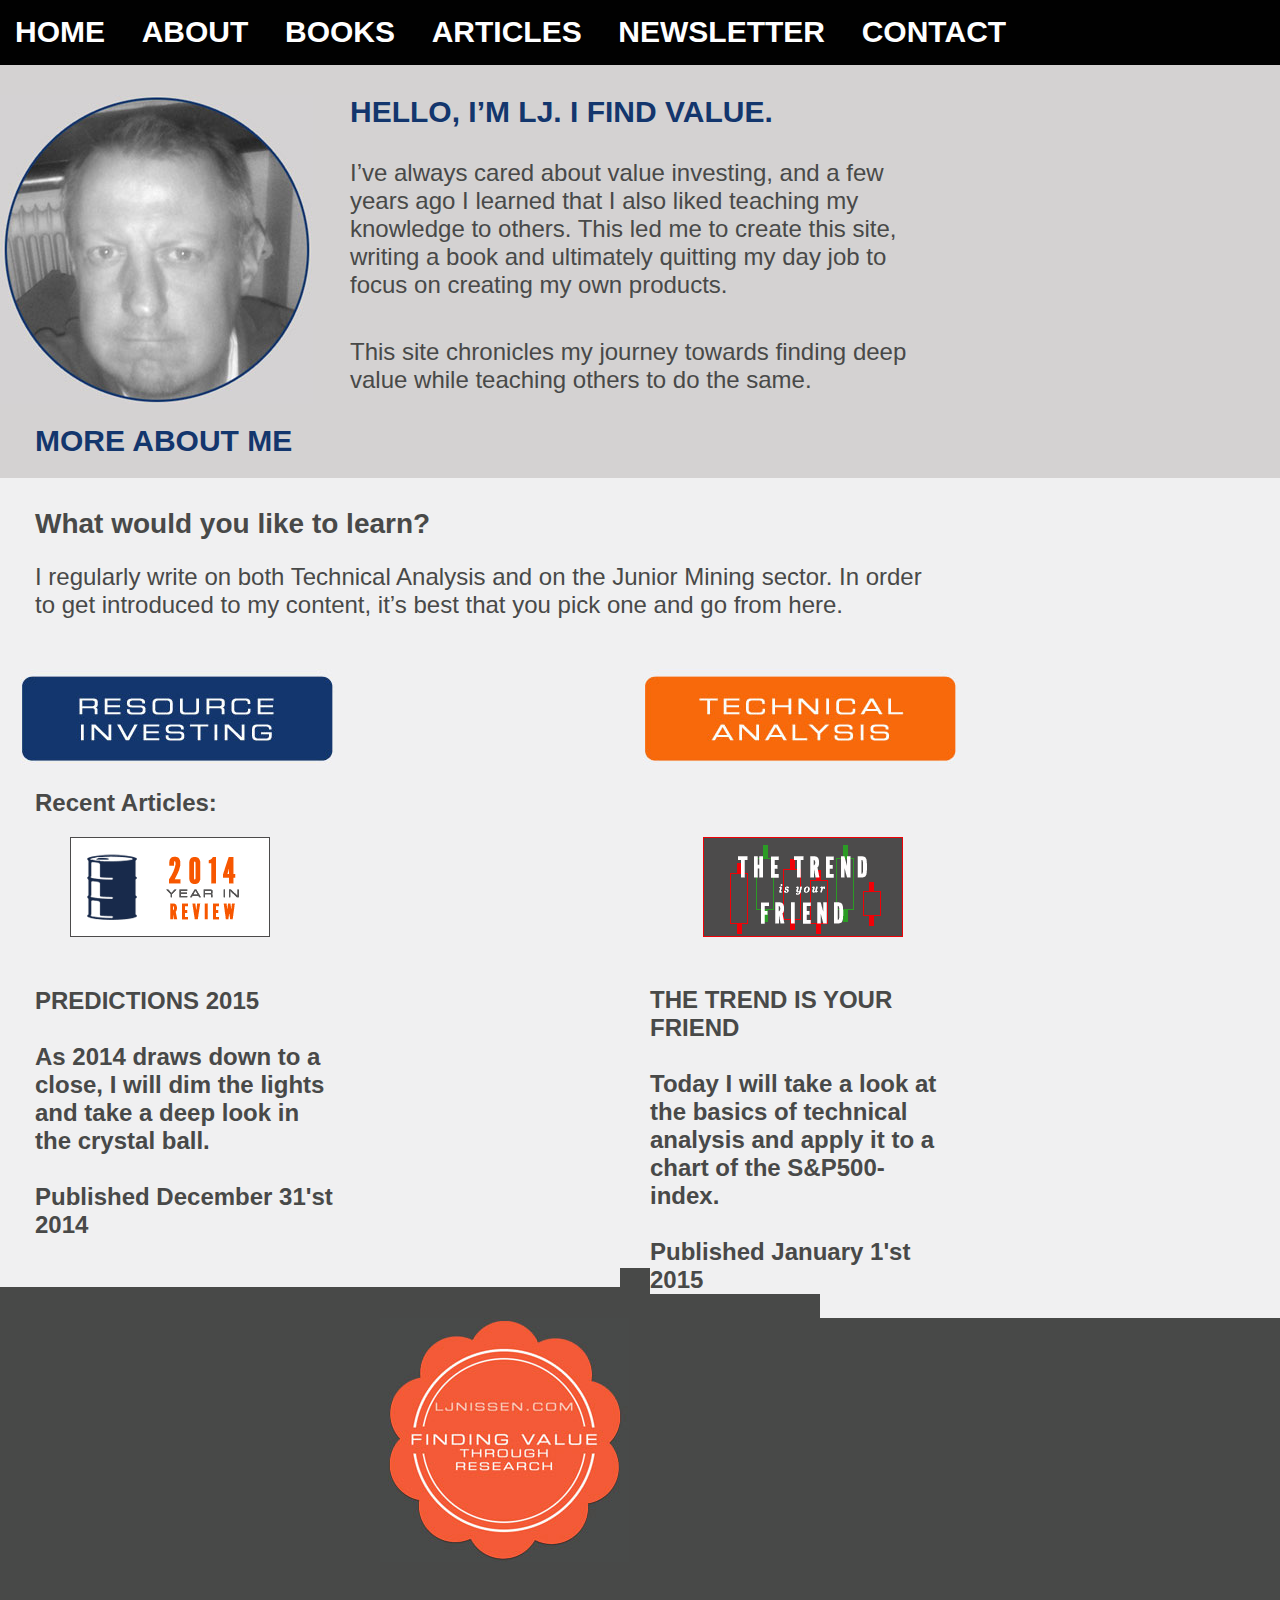
<file: ljnissen dot com/index.html>
<!doctype>
<html>

<head>
	<link rel="stylesheet" type="text/css" href="./css/index.css" />
	<meta name="google-site-verification" content="iZjgj6TsI7udd0mHiJ-_3sspMbsrKbnqzhfwxZyE5Go" />
</head>

<title>LJNISSEN.COM</title>

<link rel="stylesheet" href="./css/index.css" />
<meta charset="utf-8">

<meta name="google-site-verification" content="iZjgj6TsI7udd0mHiJ-_3sspMbsrKbnqzhfwxZyE5Go" />

<style type="text/css">
</style>
<script>
  (function(i,s,o,g,r,a,m){i['GoogleAnalyticsObject']=r;i[r]=i[r]||function(){
  (i[r].q=i[r].q||[]).push(arguments)},i[r].l=1*new Date();a=s.createElement(o),
  m=s.getElementsByTagName(o)[0];a.async=1;a.src=g;m.parentNode.insertBefore(a,m)
  })(window,document,'script','//www.google-analytics.com/analytics.js','ga');

  ga('create', 'UA-43051232-7', 'auto');
  ga('send', 'pageview');

</script>

<body>


<div id="header" border="10">

	<div id="header_button"><a class="over" href="http://ljnissen.com/index.html">HOME</a></div>
	<div id="header_button"><a class="over" href="http://ljnissen.com/about.html">ABOUT</a></div>
	<div id="header_button"><a class="over" href="http://ljnissen.com/books.html">BOOKS</a></div>
	<div id="header_button"><a class="over" href="http://ljnissen.com/articles.html">ARTICLES</a></div>
	<div id="header_button"><a class="over" href="http://ljnissen.com/newsletter.html">NEWSLETTER</a></div>
	<div id="header_button"><a class="over" href="http://ljnissen.com/contact.html">CONTACT</a></div>
</div>

<div class="post-container">
	<div class="post-thumb"><img src="images/nylle.jpg" alt="LJ NISSEN avatar"/></div>
		<div class="post-content">
			<h1 class="post-title">HELLO, I’M LJ. I FIND VALUE.</h1>
			<p class="paragraph">I’ve always cared about value
			investing, and a few years ago I learned
			that I also liked teaching my knowledge
			to others. This led me to create
			this site, writing a book and 
			ultimately quitting my day job to focus 
			on creating my own products.</p>

			<p class="paragraph2">This site chronicles my journey 
			towards finding deep value
			while teaching others to do the same.</p>

			<h1 class="about"><a href="http://ljnissen.com/about.html">MORE ABOUT ME</a></h1>
		</div>
			<div class="content2">

				<h2 class="page">What would you like to learn?</h2>
	 
				<p class="pick">I regularly write on both Technical Analysis and on the Junior Mining sector. In order to get introduced to
				my content, it’s best that you pick one and go from 
				here.</p>

				<h3 class="post-thumb-left"><img src="images/button-left.jpg" alt="Resource Investing"/>
					<a href="http://ljnissen.com/review">
				</h3>
				<h3 class="post-thumb-left"><img src="images/button-right.jpg" alt="Technical Analysis"/>
					<a href="http://ljnissen.com/trends">
				</h3>

				<h2 class="recent">Recent Articles:</h2>
				
				<h3 class="post-thumb-bottom-left">
					<img src="images/2014inreview.png" alt="Predictions 2015"/>
						<a href="http://ljnissen.com/review">	
					</a>
				</h3>

				<h3 class="post-thumb-bottom-right">
					<img src="images/trendfriend.png" alt="The Trend Is Your Friend"/>
						<a href="http://ljnissen.com/trends"></a>
				</h3>
						<div class="column1">
							<h3 class="revisit">PREDICTIONS 2015<br />
							<br />As 2014 draws down to a close, I will dim the lights and take a deep look in the crystal ball.<br /><br />
							Published December 31'st 2014</p>
						</div>
						<div class="column2">
							<h3 class="top">THE TREND IS YOUR FRIEND<br /><br />
							Today I will take a look at the basics of technical analysis and apply it to a chart of the S&P500-index.
							<br /><br />Published January 1'st 2015</h3>
						</div>
			</div>
	</div>
</div>
<div id="footer" border="10">
	<div class="content4">
		<div class="post-thumb-bottom-middle"><img src="images/emblem.jpg" alt="LJ Nissen emblem"/></div>
	</div>
</div>

</body>
</html>
</file>
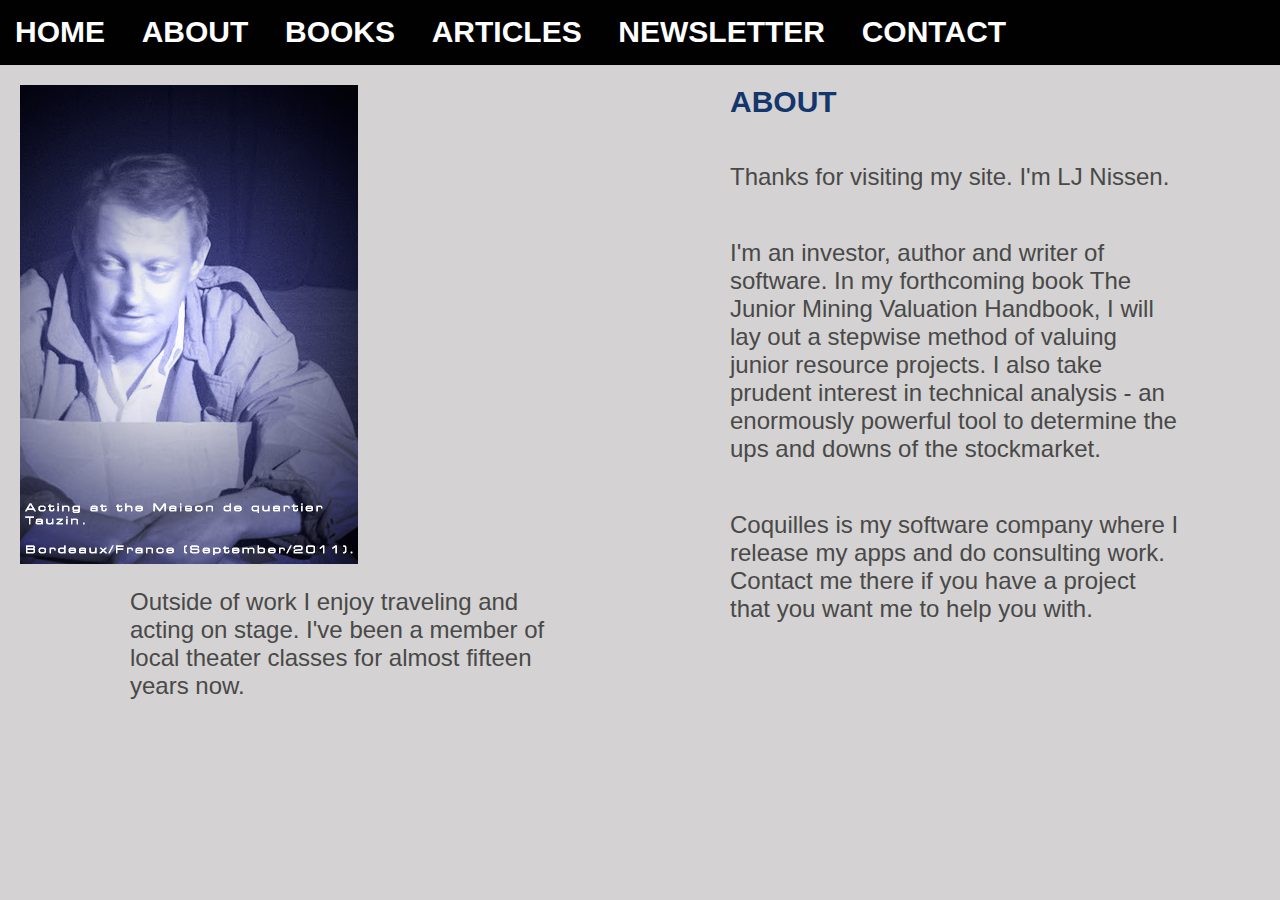
<file: ljnissen dot com/about.html>
<!doctype>
<html>

<head>
	<link rel="stylesheet" type="text/css" href="./css/about.css" />
</head>

<title>ABOUT</title>

<link rel="stylesheet" href="./css/about.css" />
<meta charset="utf-8">

<style type="text/css">
</style>
<body>
	<script>
  (function(i,s,o,g,r,a,m){i['GoogleAnalyticsObject']=r;i[r]=i[r]||function(){
  (i[r].q=i[r].q||[]).push(arguments)},i[r].l=1*new Date();a=s.createElement(o),
  m=s.getElementsByTagName(o)[0];a.async=1;a.src=g;m.parentNode.insertBefore(a,m)
  })(window,document,'script','//www.google-analytics.com/analytics.js','ga');

  ga('create', 'UA-43051232-7', 'auto');
  ga('send', 'pageview');

	</script>
</body>



	<div id="header" border="10">

		<div id="header_button"><a class="over" href="http://ljnissen.com/index.html">HOME</a></div>
		<div id="header_button"><a class="over" href="http://ljnissen.com/about.html">ABOUT</a></div>
		<div id="header_button"><a class="over" href="http://ljnissen.com/books.html">BOOKS</a></div>
		<div id="header_button"><a class="over" href="http://ljnissen.com/articles.html">ARTICLES</a></div>
		<div id="header_button"><a class="over" href="http://ljnissen.com/newsletter.html">NEWSLETTER</a></div>
		<div id="header_button"><a class="over" href="http://ljnissen.com/contact.html">CONTACT</a></div>
	</div>

	<div class="post-thumb">
			<img src="images/actingbordeauxv.png" alt="LJ Nissen acting Tauzin Bordeaux"/>	

	</div>
		<div class="content">
			<h1 class="post-title">ABOUT</h1>
			<p class="paragraph">Thanks for visiting my site. I'm LJ Nissen.
			</p>
			<p class="paragraph2">I'm an investor, author and writer of software. In my forthcoming book The Junior Mining Valuation Handbook, I will lay out a stepwise method of valuing junior resource projects. I also take prudent interest in technical analysis - an enormously powerful tool to determine the ups and downs of the stockmarket.</p>
			<p class="paragraph3">Coquilles is my software company where I release my apps and do consulting work. Contact me there if you 
			have a project that you want me to help you with.</p>
			<p class="paragraph4">Outside of work I enjoy traveling and acting on stage. I've been a member of local theater classes for almost fifteen years now.</p>
		</div>
	
</html>
</file>
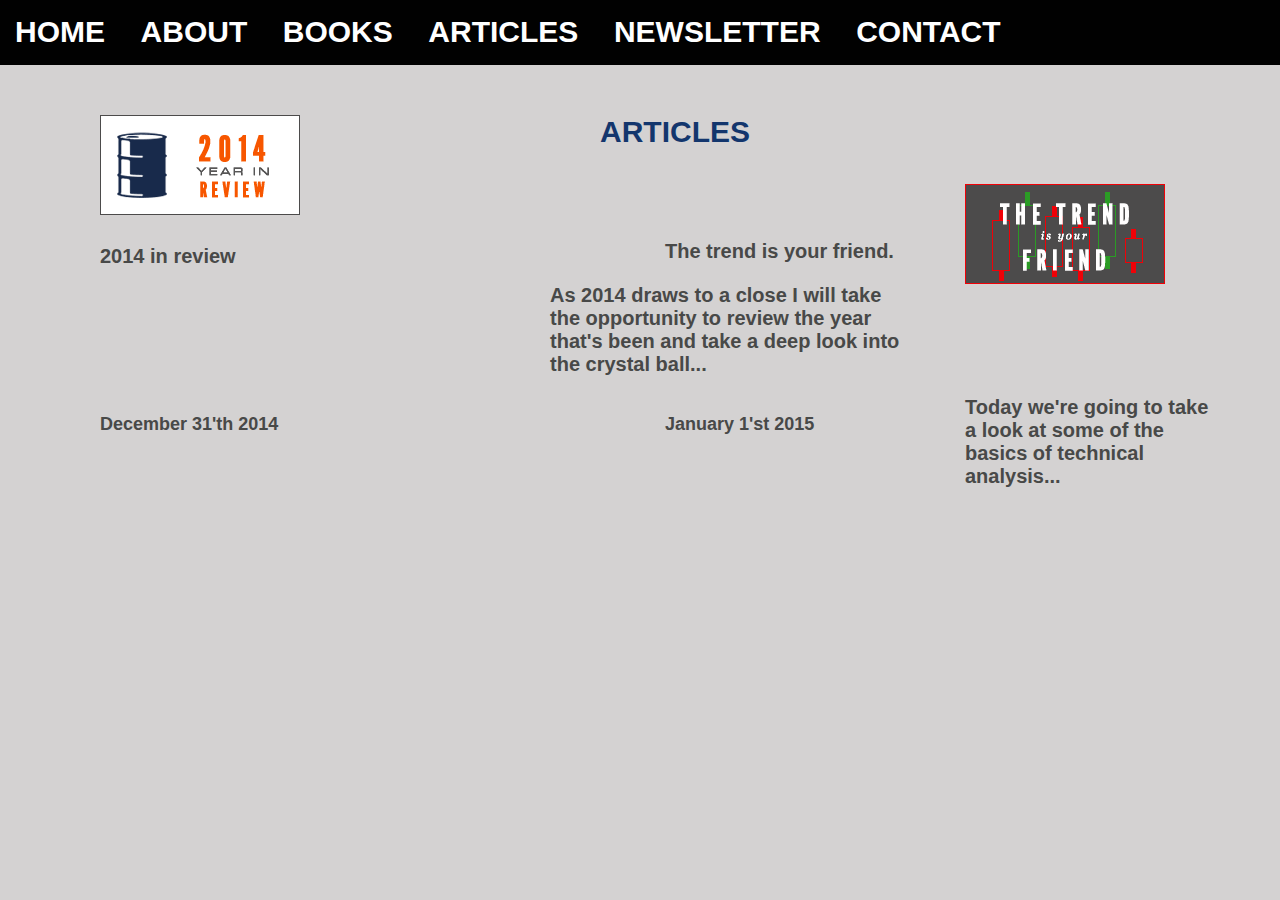
<file: ljnissen dot com/articles.html>
<!doctype>
<html>

<head>
	<link rel="stylesheet" type="text/css" href="./css/articles.css" />
</head>

<title>ARTICLES</title>

<link rel="stylesheet" href="./css/articles.css" />
<meta charset="utf-8">

<style type="text/css">
</style>


	<div id="header" border="10">

		<div id="header_button"><a class="over" href="http://ljnissen.com/index.html">HOME</a></div>
		<div id="header_button"><a class="over" href="http://ljnissen.com/about.html">ABOUT</a></div>
		<div id="header_button"><a class="over" href="http://ljnissen.com/books.html">BOOKS</a></div>
		<div id="header_button"><a class="over" href="http://ljnissen.com/articles.html">ARTICLES</a></div>
		<div id="header_button"><a class="over" href="http://ljnissen.com/newsletter.html">NEWSLETTER</a></div>
		<div id="header_button"><a class="over" href="http://ljnissen.com/contact.html">CONTACT</a></div>
	</div>
	<div id="content_one">
				<div class="content">
					<h1 class="post-title">ARTICLES</h1>
					<div class="post-thumb-left">
						<img src="images/2014inreview.png" alt="2014 in review"/><a class="over" href="http://ljnissen.com/review.html"></a>
					</div>	
					<div class="post-thumb-right">
						<img src="images/trendfriend.png" alt="Predictions 2015"/><a class="over" href="http://ljnissen.com/trends.html"></a>
					</div>
					<p class="paragraph"><a class="walkover" href="http://ljnissen.com/review.html">2014 in review</p>
					<p class="paragraph4"><a class="walkover" href="http://ljnissen.com/trends.html">The trend is your friend.</p>
					<p class="paragraph2"><a class="walkover" href="http://ljnissen.com/contact.html">As 2014 draws to a close I will take the opportunity to review the year that's been and take a deep look into the crystal ball...</p>
					<p class="paragraph5"><a class="walkover" href="http://ljnissen.com/contact.html">Today we're going to take a look at some of the basics of technical analysis...</p>
					<p class="paragraph3">December 31'th 2014</p>
					<p class="paragraph6">January 1'st 2015</p>
					
				</div>
		</div>
		<script type="text/javascript">
        /* * * CONFIGURATION VARIABLES: EDIT BEFORE PASTING INTO YOUR WEBPAGE * * */
        var disqus_shortname = 'ljnissen'; // required: replace example with your forum shortname

        /* * * DON'T EDIT BELOW THIS LINE * * */
        (function() {
            var dsq = document.createElement('script'); dsq.type = 'text/javascript'; dsq.async = true;
            dsq.src = '//' + disqus_shortname + '.disqus.com/embed.js';
            (document.getElementsByTagName('head')[0] || document.getElementsByTagName('body')[0]).appendChild(dsq);
        })();
    </script>
    <noscript>Please enable JavaScript to view the <a href="http://disqus.com/?ref_noscript">comments powered by Disqus.</a></noscript>
    <body>
    	    <script type="text/javascript">
    /* * * CONFIGURATION VARIABLES: EDIT BEFORE PASTING INTO YOUR WEBPAGE * * */
    var disqus_shortname = 'ljnissen'; // required: replace example with your forum shortname

    /* * * DON'T EDIT BELOW THIS LINE * * */
    (function () {
        var s = document.createElement('script'); s.async = true;
        s.type = 'text/javascript';
        s.src = '//' + disqus_shortname + '.disqus.com/count.js';
        (document.getElementsByTagName('HEAD')[0] || document.getElementsByTagName('BODY')[0]).appendChild(s);
    }());
    </script>
    <script>
  (function(i,s,o,g,r,a,m){i['GoogleAnalyticsObject']=r;i[r]=i[r]||function(){
  (i[r].q=i[r].q||[]).push(arguments)},i[r].l=1*new Date();a=s.createElement(o),
  m=s.getElementsByTagName(o)[0];a.async=1;a.src=g;m.parentNode.insertBefore(a,m)
  })(window,document,'script','//www.google-analytics.com/analytics.js','ga');

  ga('create', 'UA-43051232-7', 'auto');
  ga('send', 'pageview');

	</script>
   	</body>
	
</html>
</file>
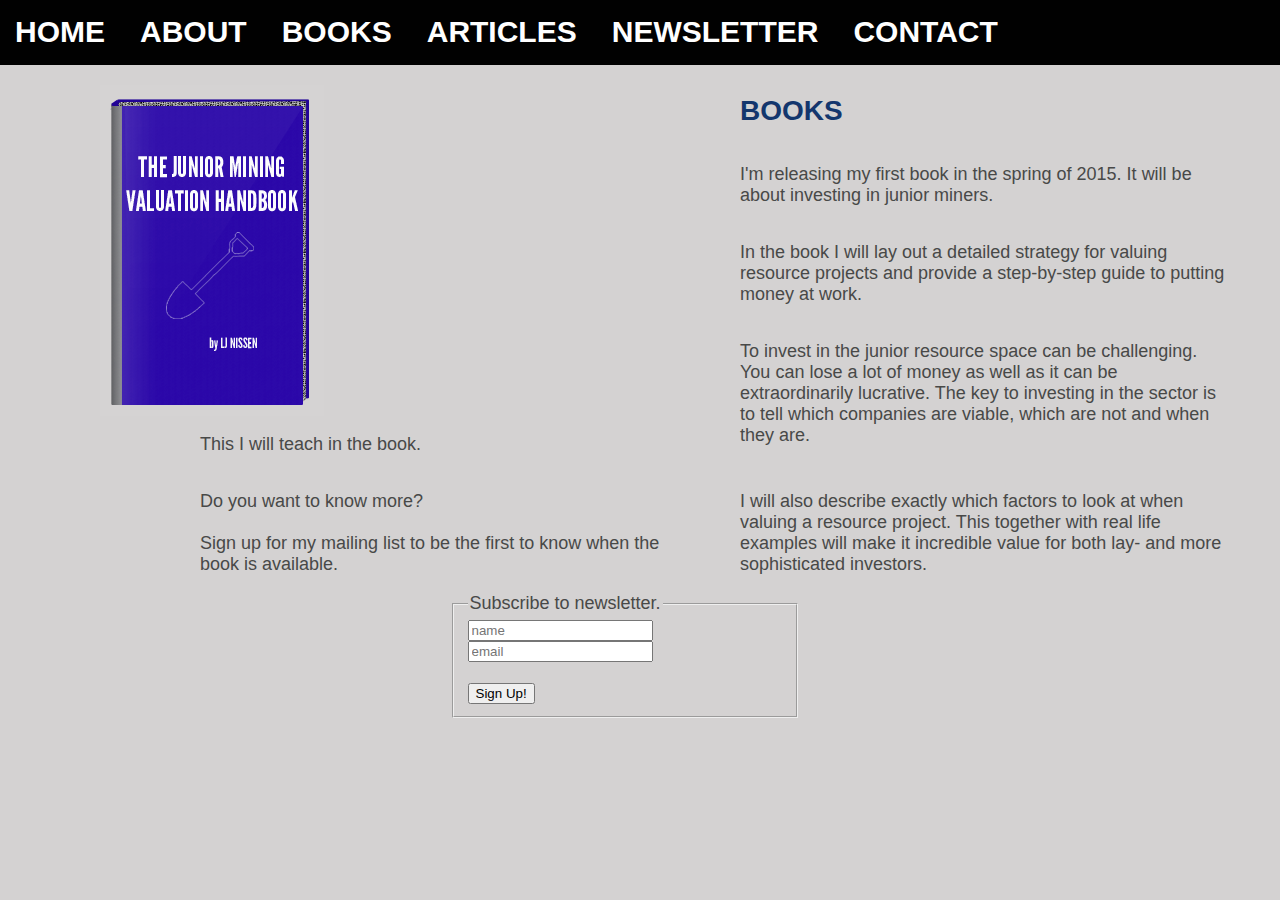
<file: ljnissen dot com/books.html>
<!doctype>
<html>

<head>
	<link rel="stylesheet" type="text/css" href="./css/books.css" />
</head>

<title>BOOKS</title>


<link rel="stylesheet" href="./css/books.css" />
<meta charset="utf-8">

<style type="text/css">
</style>
<body>
	<script>
  (function(i,s,o,g,r,a,m){i['GoogleAnalyticsObject']=r;i[r]=i[r]||function(){
  (i[r].q=i[r].q||[]).push(arguments)},i[r].l=1*new Date();a=s.createElement(o),
  m=s.getElementsByTagName(o)[0];a.async=1;a.src=g;m.parentNode.insertBefore(a,m)
  })(window,document,'script','//www.google-analytics.com/analytics.js','ga');

  ga('create', 'UA-43051232-7', 'auto');
  ga('send', 'pageview');

	</script>
</body>


	<div id="header" border="10">

		<div id="header_button"><a class="over" href="http://ljnissen.com/index">HOME</a></div>
		<div id="header_button"><a class="over" href="http://ljnissen.com/about.html">ABOUT</a></div>
		<div id="header_button"><a class="over" href="http://ljnissen.com/books.html">BOOKS</a></div>
		<div id="header_button"><a class="over" href="http://ljnissen.com/articles.html">ARTICLES</a></div>
		<div id="header_button"><a class="over" href="http://ljnissen.com/newsletter.html">NEWSLETTER</a></div>
		<div id="header_button"><a class="over" href="http://ljnissen.com/contact.html">CONTACT</a></div>
	</div>

	<div class="post-thumb">
			<img src="images/bookjuniormining.png" alt="The Junior Mining Valuation Handbook"/>	

	</div>
		<div class="content">
			<h1 class="post-title">BOOKS</h1>
			<p class="paragraph">I'm releasing my first book in the spring of 2015. It will be about investing in junior miners.</p>
			<p class="paragraph2">In the book I will lay out a detailed strategy for valuing resource projects and provide a step-by-step guide to putting money at work.</p>
			<p class="paragraph3">To invest in the junior resource space can be challenging. You can lose a lot of money as well as it can be extraordinarily lucrative. The key to investing in the sector is to tell which companies are viable, which are not and when they are.</p>
			<p class="paragraph3b">This I will teach in the book.</p>
			<p class="paragraph4">I will also describe exactly which factors to look at when valuing a resource project. This together with real life examples will make it incredible value for both lay- and more sophisticated investors.</p>
			<p class="paragraph5">Do you want to know more?<br/><br />Sign up for my mailing list to be the first to know when the book is available.</p>
			<br>
				<form class="pure-form" method="post" action="acknowledgeii.php">
				    <fieldset>
				        <legend>Subscribe to newsletter.</legend>

				        <input type="text" name="name" placeholder="name"></input>
				        <input type="email" name="email" placeholder="email"></input>
				        <br />
				        <br />
				        <button type="submit" name="send" class="pure-button-primary">Sign Up!</button>
				    </fieldset>
				</form>
	<?php

	// To send HTML mail, the Content-type header must be set
$headers  = 'MIME-Version: 1.0' . "\r\n";
$headers .= 'Content-type: text/html; charset=iso-8859-1' . "\r\n";

$to = 'lj.nissen@gmail.com';
$subject = 'From website';

$name = $_POST['name']
$email = $_POST['email']


$message = <<<EMAIL

$name
$email
$message


EMAIL;



$header = 'email';

if($_POST){
mail($to, $subject, $message, $header)
$feedback = "Thanks for subscribing!";




?>
		


	
</html>
</file>
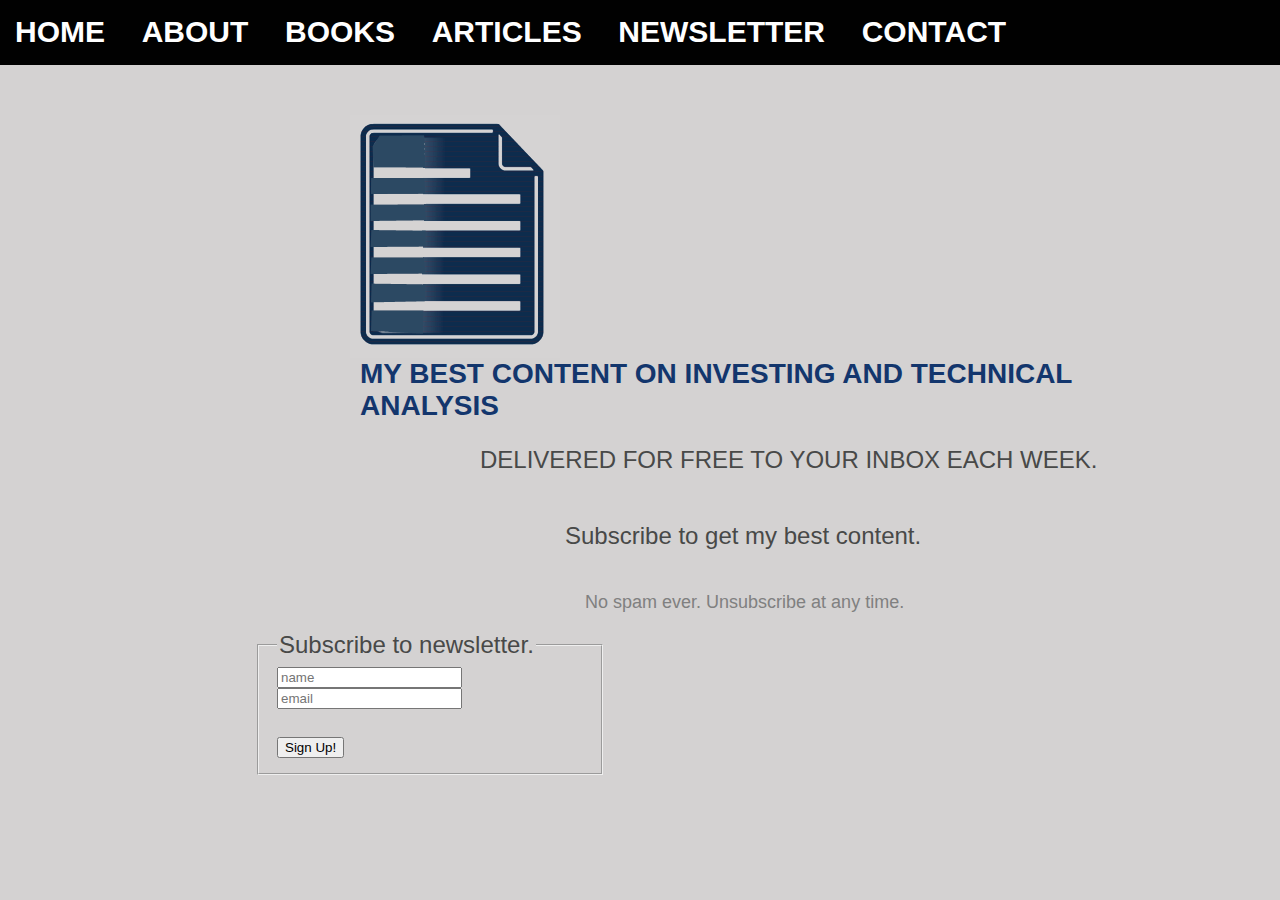
<file: ljnissen dot com/newsletter.html>
<!doctype>
<html>

<head>
	<link rel="stylesheet" type="text/css" href="./css/newsletter.css" />
</head>

<title>NEWSLETTER</title>


<link rel="stylesheet" href="./css/newsletter.css" />
<meta charset="utf-8">

<style type="text/css">
</style>

<body>
	<script>
  (function(i,s,o,g,r,a,m){i['GoogleAnalyticsObject']=r;i[r]=i[r]||function(){
  (i[r].q=i[r].q||[]).push(arguments)},i[r].l=1*new Date();a=s.createElement(o),
  m=s.getElementsByTagName(o)[0];a.async=1;a.src=g;m.parentNode.insertBefore(a,m)
  })(window,document,'script','//www.google-analytics.com/analytics.js','ga');

  ga('create', 'UA-43051232-7', 'auto');
  ga('send', 'pageview');

	</script>

</body>


	<div id="header" border="10">

		<div id="header_button"><a class="over" href="http://ljnissen.com/index.html">HOME</a></div>
		<div id="header_button"><a class="over" href="http://ljnissen.com/about.html">ABOUT</a></div>
		<div id="header_button"><a class="over" href="http://ljnissen.com/books.html">BOOKS</a></div>
		<div id="header_button"><a class="over" href="http://ljnissen.com/articles.html">ARTICLES</a></div>
		<div id="header_button"><a class="over" href="http://ljnissen.com/newsletter.html">NEWSLETTER</a></div>
		<div id="header_button"><a class="over" href="http://ljnissen.com/contact.html">CONTACT</a></div>
	</div>
	<div class="post-thumb">
		<img src="images/documenticon.png" alt="LJ Nissen Newsletter"/>
	</div>

		<div class="content">
			<h1 class="post-title">MY BEST CONTENT ON INVESTING AND TECHNICAL ANALYSIS</h1>
			<p class="paragraph">DELIVERED FOR FREE TO YOUR INBOX EACH WEEK.</p>
			<p class="paragraph2">Subscribe to get my best content.</p>
			<p class="paragraph3">No spam ever. Unsubscribe at any time.</p>
				<form class="pure-form" method="post" action="acknowledgeii.php">
				    <fieldset>
				        <legend>Subscribe to newsletter.</legend>

				        <input type="text" name="name" placeholder="name"></input>
				        <input type="email" name="email" placeholder="email"></input>
				        <br />
				        <br />
				        <button type="submit" name="send" class="pure-button-primary">Sign Up!</button>
				    </fieldset>
				</form>
		</div>
</html>
</file>
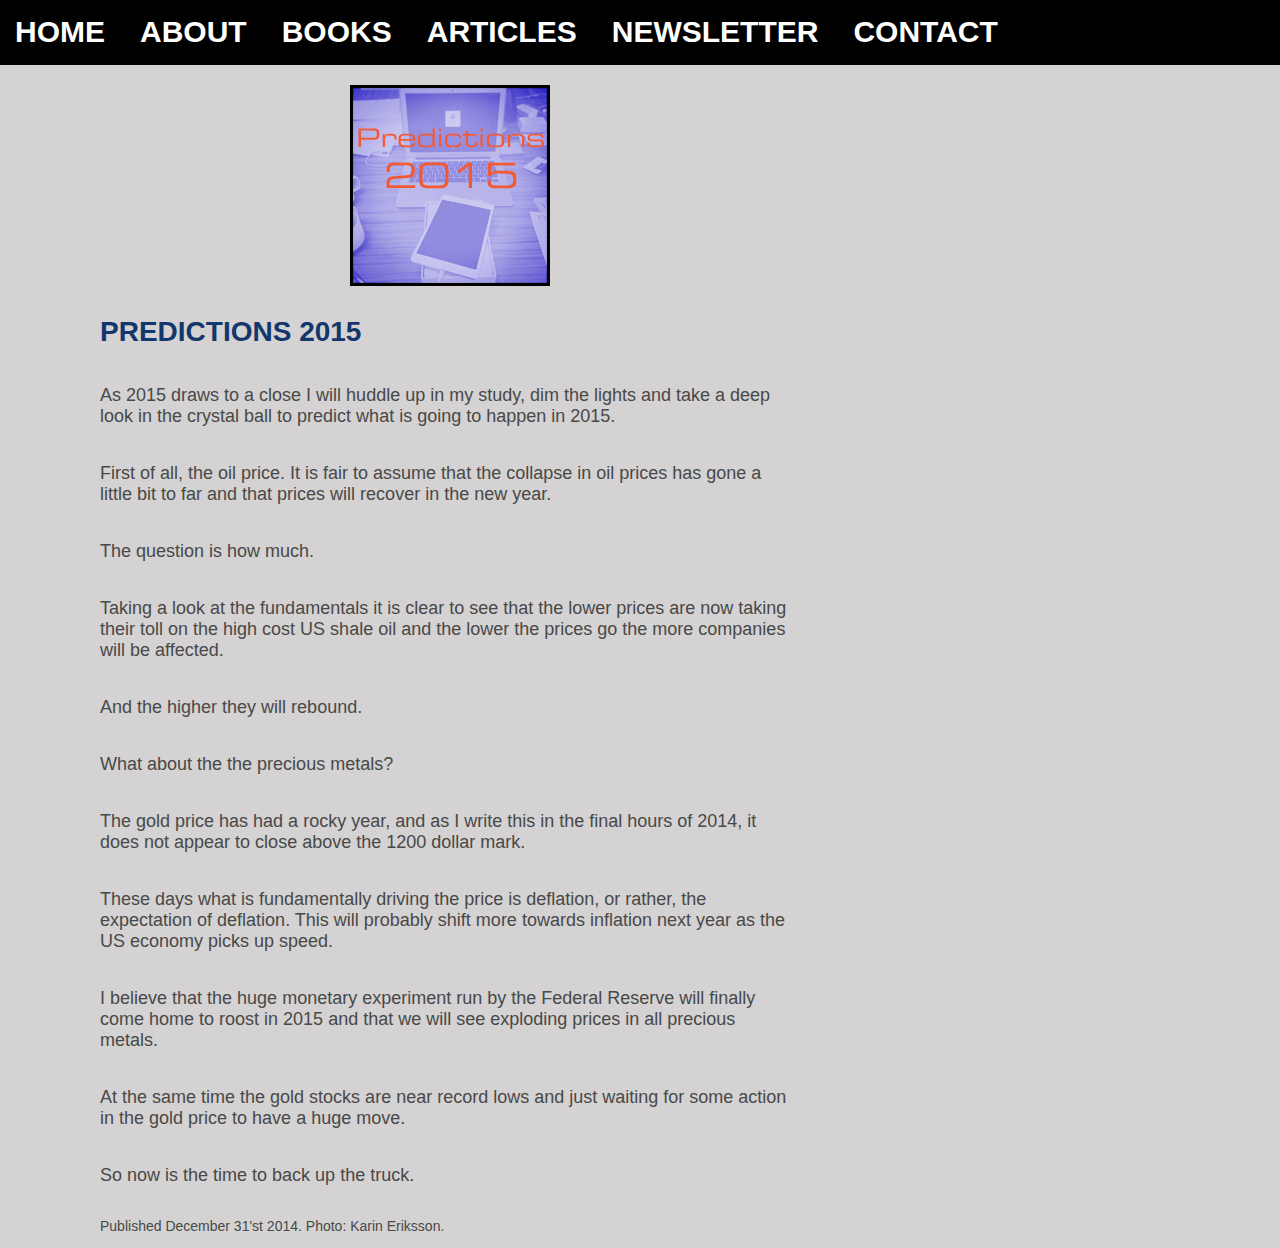
<file: ljnissen dot com/review.html>
<!doctype>
<html>

<head>
	<link rel="stylesheet" type="text/css" href="./css/review.css" />
</head>

<title>PREDICTIONS</title>


<link rel="stylesheet" href="./css/review.css" />
<meta charset="utf-8">

<style type="text/css">
</style>

<body>
	<script>
  (function(i,s,o,g,r,a,m){i['GoogleAnalyticsObject']=r;i[r]=i[r]||function(){
  (i[r].q=i[r].q||[]).push(arguments)},i[r].l=1*new Date();a=s.createElement(o),
  m=s.getElementsByTagName(o)[0];a.async=1;a.src=g;m.parentNode.insertBefore(a,m)
  })(window,document,'script','//www.google-analytics.com/analytics.js','ga');

  ga('create', 'UA-43051232-7', 'auto');
  ga('send', 'pageview');

	</script>
</body>


	<div id="header" border="10">

		<div id="header_button"><a class="over" href="http://ljnissen.com/index.html">HOME</a></div>
		<div id="header_button"><a class="over" href="http://ljnissen.com/about.html">ABOUT</a></div>
		<div id="header_button"><a class="over" href="http://ljnissen.com/books.html">BOOKS</a></div>
		<div id="header_button"><a class="over" href="http://ljnissen.com/articles.html">ARTICLES</a></div>
		<div id="header_button"><a class="over" href="http://ljnissen.com/newsletter.html">NEWSLETTER</a></div>
		<div id="header_button"><a class="over" href="http://ljnissen.com/contact.html">CONTACT</a></div>
	</div>
	<div class="predictions">
		<img src="images/2015predictionsiii.png" alt="Predictions 2015"/>
	</div>

		<div class="content">
			<h1 class="post-title">Predictions 2015</h1>
			<p class="paragraph">As 2015 draws to a close I will huddle up in my study, dim the lights and take a deep look in the crystal ball to predict what is going to happen in 2015.</p>
			<p class="paragraph2">First of all, the oil price. It is fair to assume that the collapse in oil prices has gone a little bit to far and that prices will recover in the new year.</p>
			<p class="paragraph3">The question is how much.</p>
			<p class="paragraph3b">Taking a look at the fundamentals it is clear to see that the lower prices are now taking their toll on the high cost US shale oil and the lower the prices go the more companies will be affected. </p>
			<p class="paragraph4">And the higher they will rebound.</p>
			<p class="paragraph5">What about the the precious metals?</p>
			<p class="paragraph6">The gold price has had a rocky year, and as I write this in the final hours of 2014, it does not appear to close above the 1200 dollar mark.</p>
			<p class="paragraph7">These days what is fundamentally driving the price is deflation, or rather, the expectation of deflation. This will probably shift more towards inflation next year as the US economy picks up speed.</p>
			<p class="paragraph8">I believe that the huge monetary experiment run by the Federal Reserve will finally come home to roost in 2015 and that we will see exploding prices in all precious metals.</p>
			<p class="paragraph9">At the same time the gold stocks are near record lows and just waiting for some action in the gold price to have a huge move.</p>
			<p class="paragraph10">So now is the time to back up the truck.</p>
			<br>
			<p class="paragraph11">Published December 31'st 2014. Photo: Karin Eriksson.</p>
			<br>
		<script type="text/javascript">
        /* * * CONFIGURATION VARIABLES: EDIT BEFORE PASTING INTO YOUR WEBPAGE * * */
        var disqus_shortname = 'ljnissen'; // required: replace example with your forum shortname

        /* * * DON'T EDIT BELOW THIS LINE * * */
        (function() {
            var dsq = document.createElement('script'); dsq.type = 'text/javascript'; dsq.async = true;
            dsq.src = '//' + disqus_shortname + '.disqus.com/embed.js';
            (document.getElementsByTagName('head')[0] || document.getElementsByTagName('body')[0]).appendChild(dsq);
        })();
    </script>
    <noscript>Please enable JavaScript to view the <a href="http://disqus.com/?ref_noscript">comments powered by Disqus.</a></noscript>
    <body>
    	    <script type="text/javascript">
    /* * * CONFIGURATION VARIABLES: EDIT BEFORE PASTING INTO YOUR WEBPAGE * * */
    var disqus_shortname = 'ljnissen'; // required: replace example with your forum shortname

    /* * * DON'T EDIT BELOW THIS LINE * * */
    (function () {
        var s = document.createElement('script'); s.async = true;
        s.type = 'text/javascript';
        s.src = '//' + disqus_shortname + '.disqus.com/count.js';
        (document.getElementsByTagName('HEAD')[0] || document.getElementsByTagName('BODY')[0]).appendChild(s);
    }());
    </script>
   	</body>
		


	
</html>
</file>
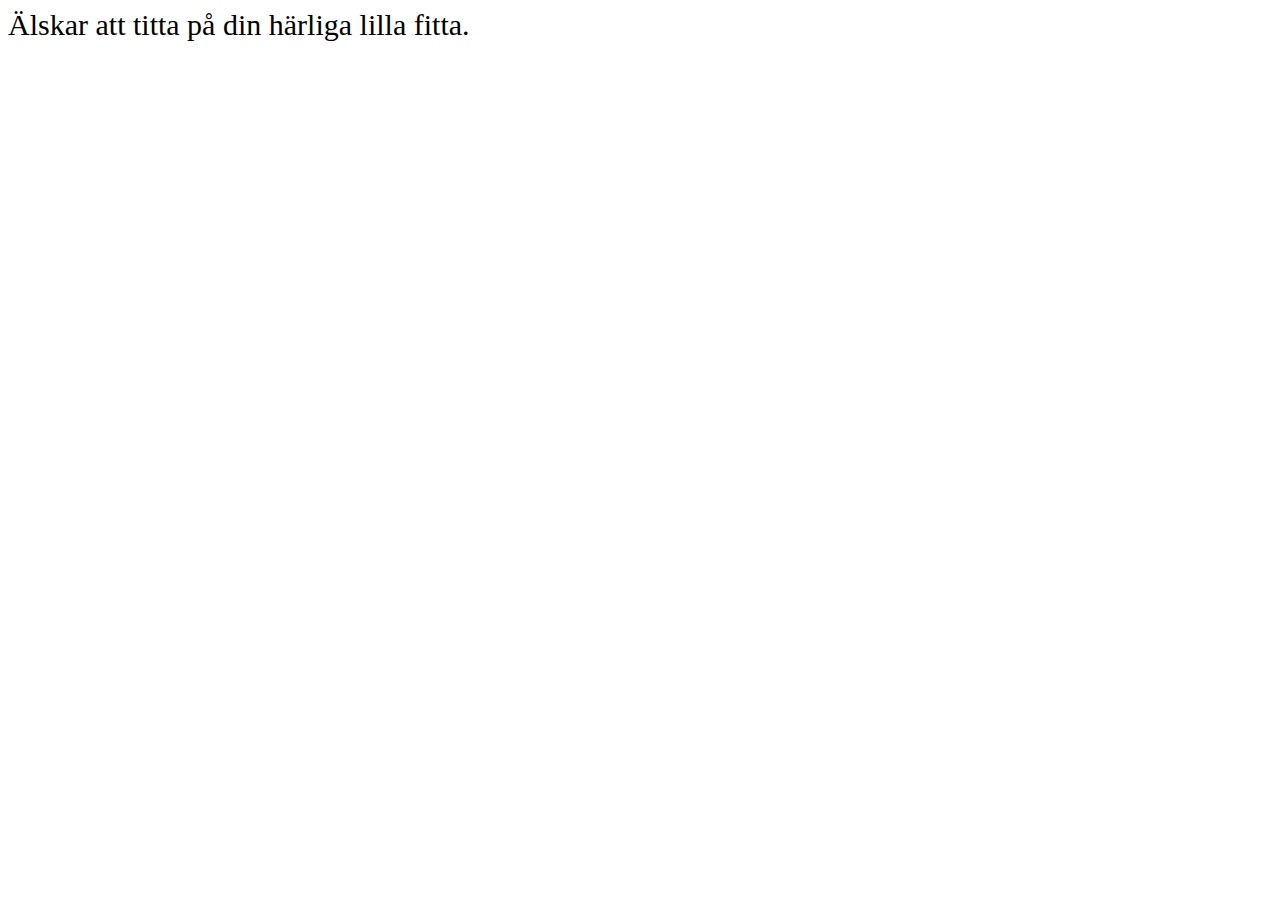
<file: ljnissen dot com/test.html>
<!doctype>
<html>

<head>
	<link rel="stylesheet" type="text/css" href="./css/test.css" />
</head>

<title>test.com</title>

<link rel="stylesheet" href="./css/test.css" />
<meta charset="utf-8">

<style type="text/css">
</style>

		
			<p>Älskar att titta på din härliga lilla fitta.</p>
	
</html>
</file>
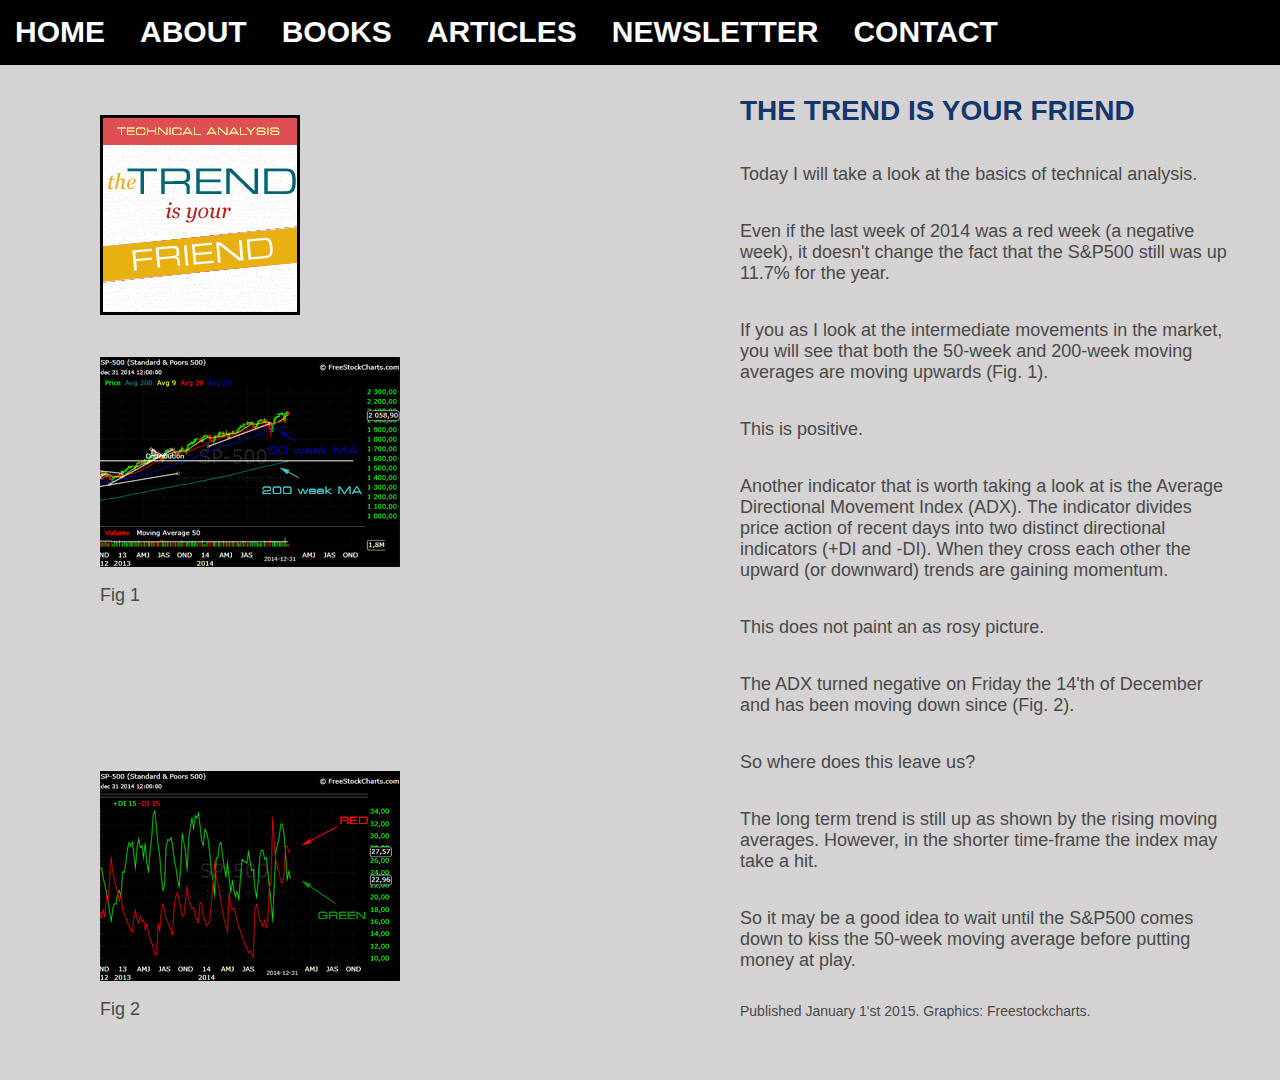
<file: ljnissen dot com/trends.html>
<!doctype>
<html>

<head>
	<link rel="stylesheet" type="text/css" href="./css/trends.css" />
</head>

<title>TREND</title>


<link rel="stylesheet" href="./css/trends.css" />
<meta charset="utf-8">

<style type="text/css">
</style>

<body>
	<script>
  (function(i,s,o,g,r,a,m){i['GoogleAnalyticsObject']=r;i[r]=i[r]||function(){
  (i[r].q=i[r].q||[]).push(arguments)},i[r].l=1*new Date();a=s.createElement(o),
  m=s.getElementsByTagName(o)[0];a.async=1;a.src=g;m.parentNode.insertBefore(a,m)
  })(window,document,'script','//www.google-analytics.com/analytics.js','ga');

  ga('create', 'UA-43051232-7', 'auto');
  ga('send', 'pageview');

	</script>
</body>



	<div id="header" border="10">

		<div id="header_button"><a class="over" href="http://ljnissen.com/index.html">HOME</a></div>
		<div id="header_button"><a class="over" href="http://ljnissen.com/about.html">ABOUT</a></div>
		<div id="header_button"><a class="over" href="http://ljnissen.com/books.html">BOOKS</a></div>
		<div id="header_button"><a class="over" href="http://ljnissen.com/articles.html">ARTICLES</a></div>
		<div id="header_button"><a class="over" href="http://ljnissen.com/newsletter.html">NEWSLETTER</a></div>
		<div id="header_button"><a class="over" href="http://ljnissen.com/contact.html">CONTACT</a></div>
	</div>

	<div class="trends">
		<img src="images/trendfriendii.png" alt="The Trend Is Your Friend"/><br /><br /><br />
		<img src="images/Fig1.png" alt="S&P500 Moving Average"/><br />
		<p class="legend">Fig 1</p><br /><br /><br /><br /><br /><br /><br />
		<img src="images/Fig2.png" alt="ADX Directional Indicators +DI +DI"/><br/>
		<p class="legend">Fig 2</p><br /><br />
	</div>

		<div class="content">
			<h1 class="post-title">THE TREND IS YOUR FRIEND</h1>
			<p class="paragraph">Today I will take a look at the basics of technical analysis.</p>
			<p class="paragraph2">Even if the last week of 2014 was a red week (a negative week), it doesn't change the fact that the S&P500 still was up 11.7% for the year.</p>
			<p class="paragraph3">If you as I look at the intermediate movements in the market, you will see that both the 50-week and 200-week moving averages are moving upwards (Fig. 1).</p>
			<p class="paragraph3b">This is positive.</p>
			<p class="paragraph4">Another indicator that is worth taking a look at is the Average Directional Movement Index (ADX). The indicator divides price action of recent days into two distinct directional indicators (+DI and -DI). When they cross each other the upward (or downward) trends are gaining momentum.</p>
			<p class="paragraph5">This does not paint an as rosy picture.</p>
			<p class="paragraph6">The ADX turned negative on Friday the 14'th of December and has been moving down since (Fig. 2).</p>
			<p class="paragraph7">So where does this leave us?</p>
			<p class="paragraph8">The long term trend is still up as shown by the rising moving averages. However, in the shorter time-frame the index may take a hit.</p>
			<p class="paragraph9">So it may be a good idea to wait until the S&P500 comes down to kiss the 50-week moving average before putting money at play.</p>
			<p class="paragraph10">Published January 1'st 2015. Graphics: Freestockcharts.</p>
			<br>
</html>
</file>
<file: ljnissen dot com/css/index.css>
@font-face { 
	font-family: 'Eurostile' !important; 
 	src: url('../Webfonts/eurostile-webfont.eot');
 	src: url('../Webfonts/eurostile-webfont.eot?#iefix') format('embedded-opentype'),
 	url('../Webfonts/eurostile-webfont.woff') format('woff'),
 	url('../Webfonts/eurostile-webfont.ttf') format('truetype'),
 	url('../Webfonts/eurostile-webfont.svg#Eurostile') format('svg');
 	font-weight: normal;
 	font-style: normal;
}

#header {
	width: 1600px;
	height: 35px;
	padding: 15px;
	margin: 0px;
	background: #010101;
	font-family: Eurostile, 'Helvetica Neue', Helvetica, Arial, sans-serif;
} 

#header_button {
	height: 50px;
	margin-right: 30px;
	padding: 0px;
	color: #FDFDFD;
	font-family: Eurostile, 'Helvetica Neue', Helvetica, Arial, sans-serif;
	font-size: 30px;
	text-align: center;
	text-transform: uppercase;
	text-indent: 0px;
	display: inline-block;	
}

 body {
	padding: 0px;
	margin: 0px;
	background: #D4D2D2;
	font-family: Eurostile, 'Helvetica Neue', Helvetica, Arial, sans-serif;
	font-size: 24px;
	color: #484948;
} 

.post-container {
	width: 950px;
	font-family: Eurostile, 'Helvetica Neue', Helvetica, Arial, sans-serif;
	font-size: 24px;
}


h1.post-title {
	font-size: 30px;
	margin-left: 250px;
	font-family: Eurostile, 'Helvetica Neue', Helvetica, Arial, sans-serif;
	text-transform: uppercase; 
	text-align: left;
	color: #13366D;
}


.post-thumb {
	float: left;
	margin-top: 0px;
}

.post-thumb img {
	display: block;
	margin-top: 0px;
}

.post-content {
	margin-right: 15px;
	margin-top: 30px;
	margin-left: 100px;
	font-family: Eurostile, 'Helvetica Neue', Helvetica, Arial, sans-serif;
	font-size: 24px;
	text-align: left;
	overflow: visible;
}

p.paragraph {
	margin-left: 250px;
	margin-top: 30px;	
	text-align: left;	
}

p.paragraph2 {
	margin-left: 250px;
	padding-top: 15px;
	text-align: left;	
}

a.over {
	text-decoration: none;
	color: white;
}

a.over:hover {
	text-decoration: none;
	color: white;
	text-decoration: underline;
}

a {
	text-decoration: none;
	color: 13366D;
	font-weight: bold;
}

a:hover {
	text-decoration: underline;
}

h1.about {
	margin-top: 30px;
	margin-left: -65px;
	font-size: 30px;
	font-family: Eurostile, 'Helvetica Neue', Helvetica, Arial, sans-serif;
	text-transform: uppercase; 
	text-align: left;
	color: #13366D;
}

div.content2 {
	margin-left: -10px;
	width: 1600px;
	height: 700px;
	background: #F0F0F1 no-repeat left top;
	font-family: Eurostile, 'Helvetica Neue', Helvetica, Arial, sans-serif;
	border: 30px solid;
	color: #F0F0F1; 
	text-align: left;
}

h2.page {
	margin-top: 0px;
	margin-left: 15px;
	font-size: 28px;
	font-family: Eurostile, 'Helvetica Neue', Helvetica, Arial, sans-serif; 
	text-align: left;
	color: #484948;
	background: #F0F0F1 no-repeat left top;		
}

p.pick {
	width: 900px;
	margin-top: 0px;
	margin-left: 15px;
	margin-right: 200px;
	margin-bottom: 50px;
	font-size: 24px;
	font-family: Eurostile, 'Helvetica Neue', Helvetica, Arial, sans-serif; 
	text-align: left;
	background: #F0F0F1 no-repeat left top;
	color: #484948;
}

 h3.post-thumb-left {
	margin-top: 15px;
	margin-right: 300px;
	display: inline;
} 

h3.post-thumb-right {
	margin-left: 0px;
	margin-right: 700px;
	display: inline;
}

h3.post-thumb-bottom-left {
	margin-top: 15px;
	margin-left: 50px;
	margin-right: 425px;
	display: inline;
}

h3.post-thumb-bottom-right {
	margin-top: 15px;
	margin-left: 0px;
	margin-right: 500px;
	display: inline;
}

h2.recent {
	margin-top: 15px;
	margin-left: 15px;
	font-size: 24px;
	font-family: Eurostile, 'Helvetica Neue', Helvetica, Arial, sans-serif; 
	text-align: left;
	color: #484948;
	background: #F0F0F1 no-repeat left top;	
}

 .column1 {
	width: 630px;
	margin-left: -30px;
	margin-top: 28px;
	float: left;
	font-size: 24px;
	font-family: Eurostile, 'Helvetica Neue', Helvetica, Arial, sans-serif; 
	text-align: left;
	color: #484948;
	background: #F0F0F1 no-repeat left top;
} 

   h3.revisit {
   	width: 300px;
	float: left;
	margin-left: 45px;
	margin-top: 15px;
	font-size: 24px;
	font-family: Eurostile, 'Helvetica Neue', Helvetica, Arial, sans-serif; 
	text-align: left;
	color: #484948;
	background: #F0F0F1 no-repeat left top;
} 


.column2 {
	width: 650px;
	float: right;
	margin-top: 0px;
	margin-right: 150px;
	font-size: 24px;
	font-family: Eurostile, 'Helvetica Neue', Helvetica, Arial, sans-serif; 
	text-align: left;
	color: #484948;
	background: #F0F0F1 no-repeat left top;
} 

h3.top {
	float: right;
	width: 300px;
	margin-top: 42px;
	margin-left: 170px;
	margin-right: 520px;
	font-size: 24px;
	font-family: Eurostile, 'Helvetica Neue', Helvetica, Arial, sans-serif; 
	text-align: left;
	color: #484948;
	background: #F0F0F1 no-repeat left top;
} 

#footer {
	margin-left: -50px;
	width: 1600px;
	height: 500px;
	background: #484948 no-repeat left top;
	font-family: Eurostile, 'Helvetica Neue', Helvetica, Arial, sans-serif;
	border: 30px solid;
	color: #F0F0F1; 
	text-align: left;
}

div.post-thumb-bottom-middle {
	margin-top: 50px;
	margin-left: 400px;
}
/*
h3, h4, h5, h6 {
	font-family: Eurostile, 'Helvetica Neue', Helvetica, Arial, sans-serif;
	font-size: 30px;
	font-weight: normal;
	line-height: 1em;
}

h2 { font-size: 30px; }
h3 { font-size: 20px; }
h4 { font-size: 16px; }
h5 { font-size: 12px; }
h6 { font-size: 8px; }

p {
	margin: 0px 0px 1em;
} */
</file>
<file: ljnissen dot com/css/about.css>
@font-face { 
	font-family: 'Eurostile' !important; 
 	src: url('../Webfonts/eurostile-webfont.eot');
 	src: url('../Webfonts/eurostile-webfont.eot?#iefix') format('embedded-opentype'),
 	url('../Webfonts/eurostile-webfont.woff') format('woff'),
 	url('../Webfonts/eurostile-webfont.ttf') format('truetype'),
 	url('../Webfonts/eurostile-webfont.svg#Eurostile') format('svg');
 	font-weight: normal;
 	font-style: normal;
}

#header {
	width: 100%;
	height: 35px;
	padding: 15px;
	margin: 0px;
	background: #010101;
	font-family: Eurostile, 'Helvetica Neue', Helvetica, Arial, sans-serif;
} 

#header_button {
	height: 50px;
	margin-right: 30px;
	padding: 0px;
	color: #FDFDFD;
	font-family: Eurostile, 'Helvetica Neue', Helvetica, Arial, sans-serif;
	font-size: 30px;
	text-align: center;
	text-transform: uppercase;
	text-indent: 0px;
	display: inline-block;	
}

 body {
 	margin: 0px;
 	padding: 0px;
	background: #D4D2D2;
	font-family: Eurostile, 'Helvetica Neue', Helvetica, Arial, sans-serif;
	font-size: 24px;
	color: #484948;
	display: inline-block;
} 

.post-thumb {
	float: left;
	width: 338px;
	margin-top: 20px;
	margin-left: 20px;
	
}

.post-title {
	float: right;
	width: 450px;
	font-size: 30px;
	margin-left: 50px;
	margin-right: 100px;
	font-family: Eurostile, 'Helvetica Neue', Helvetica, Arial, sans-serif;
	text-transform: uppercase; 
	text-align: left;
	color: #13366D;
	display: inline-block;
}

p.paragraph {
	float: right;
	width: 450px;
	margin-left: 50px;
	margin-right: 100px;
	text-align: left;	
}

p.paragraph2 {
	float: right;
	width: 450px;
	margin-left: 50px;
	margin-right: 100px;
	text-align: left;	
}

p.paragraph3 {
	float: right;
	width: 450px;
	margin-left: 50px;
	margin-right: 100px;
	text-align: left;	
}

p.paragraph4 {
	float: right;
	width: 450px;
	margin-left: 50px;
	margin-right: 100px;
	text-align: left;	
}

a.over {
	text-decoration: none;
	color: white;
}

a.over:hover {
	text-decoration: none;
	color: white;
	text-decoration: underline;
}

a {
	text-decoration: none;
	color: 13366D;
	font-weight: bold;
}

a:hover {
	text-decoration: underline;
}
</file>
<file: ljnissen dot com/css/articles.css>
@font-face { 
	font-family: 'Eurostile' !important; 
 	src: url('../Webfonts/eurostile-webfont.eot');
 	src: url('../Webfonts/eurostile-webfont.eot?#iefix') format('embedded-opentype'),
 	url('../Webfonts/eurostile-webfont.woff') format('woff'),
 	url('../Webfonts/eurostile-webfont.ttf') format('truetype'),
 	url('../Webfonts/eurostile-webfont.svg#Eurostile') format('svg');
 	font-weight: normal;
 	font-style: normal;
}

#header {
	width: 100%;
	height: 35px;
	padding: 15px;
	margin: 0px;
	background: #010101;
	font-family: Eurostile, 'Helvetica Neue', Helvetica, Arial, sans-serif;
} 

#header_button {
	height: 50px;
	margin-right: 30px;
	padding: 0px;
	color: #FDFDFD;
	font-family: Eurostile, 'Helvetica Neue', Helvetica, Arial, sans-serif;
	font-size: 30px;
	text-align: center;
	text-transform: uppercase;
	text-indent: 0px;
	display: inline-block;	
}


 body {
 	margin: 0px;
 	padding: 0px;
	background: #D4D2D2;
	font-family: Eurostile, 'Helvetica Neue', Helvetica, Arial, sans-serif;
	font-size: 20px;
	color: #484948;
	display: inline-block;
} 


#content_one {
	margin-right: 15px;
	margin-top: 30px;
	margin-left: 100px;
}

.post-thumb-left {
	float: left;
	margin-top: 20px;
	margin-left: 0px;
	margin-right: 300px;
	display: inline-block;
}

.post-thumb-right {
	float: right;
	margin-top: 15px;
	margin-left: 0px;
	margin-right: 100px;
	display: inline-block;
}

.post-title {
	width: 450px;
	font-size: 30px;
	margin-left: 0px;
	margin-right: 100px;
	font-family: Eurostile, 'Helvetica Neue', Helvetica, Arial, sans-serif;
	text-transform: uppercase; 
	text-align: left;
	color: #13366D;
	display: inline-block;
}

p.paragraph {
	float: left;
	width: 350px;
	margin-top: 30px;
	margin-left: 0px;
	margin-right: 100px;
	text-align: left;
	display: inline;	
}

p.paragraph4 {
	float: right;
	width: 250px;
	margin-top: 25px;
	margin-left: 0px;
	margin-right: 50px;
	text-align: left;
	display: inline;		
}

p.paragraph2 {
	float: left;
	width: 350px;
	margin-top: 0px;
	margin-left: 0px;
	margin-right: 100px;
	text-align: left;
	display: inline;	
}

p.paragraph5 {
	float: right;
	width: 250px;
	margin-top: 0px;
	margin-left: 0px;
	margin-right: 50px;
	text-align: left;
	display: inline;	
}

p.paragraph3 {
	float: left;
	width: 350px;
	margin-left: 0px;
	margin-right: 100px;
	font-size: 18px;
	text-align: left;
	display: inline;	
}

p.paragraph6 {
	float: right;
	width: 250px;
	margin-top: 18px;
	margin-left: 0px;
	margin-right: 50px;
	font-size: 18px;
	text-align: left;
	display: inline;	
}





a.over {
	text-decoration: none;
	color: white;
}

a.walkover {
	text-decoration: none;
	color: #484948;;
}

a.over:hover {
	text-decoration: none;
	color: white;
	text-decoration: underline;
}

a.walkover:hover {
	text-decoration: none;
	color: white;
	text-decoration: underline;
}

a {
	text-decoration: none;
	color: 13366D;
	font-weight: bold;
}

a:hover {
	text-decoration: underline;
}
</file>
<file: ljnissen dot com/css/books.css>
@font-face { 
	font-family: 'Eurostile' !important; 
 	src: url('../Webfonts/eurostile-webfont.eot');
 	src: url('../Webfonts/eurostile-webfont.eot?#iefix') format('embedded-opentype'),
 	url('../Webfonts/eurostile-webfont.woff') format('woff'),
 	url('../Webfonts/eurostile-webfont.ttf') format('truetype'),
 	url('../Webfonts/eurostile-webfont.svg#Eurostile') format('svg');
 	font-weight: normal;
 	font-style: normal;
}

#header {
	width: 100%;
	height: 35px;
	padding: 15px;
	margin: 0px;
	background: #010101;
	font-family: Eurostile, 'Helvetica Neue', Helvetica, Arial, sans-serif;
} 

#header_button {
	height: 50px;
	margin-right: 30px;
	padding: 0px;
	color: #FDFDFD;
	font-family: Eurostile, 'Helvetica Neue', Helvetica, Arial, sans-serif;
	font-size: 30px;
	text-align: center;
	text-transform: uppercase;
	text-indent: 0px;
	display: inline-block;	
}

 body {
 	margin: 0px;
 	padding: 0px;
	background: #D4D2D2;
	font-family: Eurostile, 'Helvetica Neue', Helvetica, Arial, sans-serif;
	font-size: 18px;
	color: #484948;
	display: inline-block;
} 

.post-thumb {
	float: left;
	width: 338px;
	margin-top: 20px;
	margin-left: 100px;
	
}

.post-title {
	float: right;
	width: 490px;
	font-size: 28px;
	margin-top: 30px;
	/* margin-left: -30px; */
	margin-right: 50px;
	font-family: Eurostile, 'Helvetica Neue', Helvetica, Arial, sans-serif;
	text-transform: uppercase; 
	text-align: left;
	color: #13366D;
	display: inline-block;
}

p.paragraph {
	float: right;
	width: 490px;
	margin-left: 0px;
	margin-right: 50px;
	text-align: left;	
}

p.paragraph2 {
	float: right;
	width: 490px;
	margin-left: 0px;
	margin-right: 50px;
	text-align: left;	
}

p.paragraph3 {
	float: right;
	width: 490px;
	margin-left: 0px;
	margin-right: 50px;
	text-align: left;	
}

p.paragraph3b {
	float: right;
	width: 490px;
	margin-left: 0px;
	margin-right: 50px;
	text-align: left;	
}

p.paragraph4 {
	float: right;
	width: 490px;
	margin-left: 0px;
	margin-right: 50px;
	text-align: left;	
}

p.paragraph5 {
	float: right;
	width: 490px;
	margin-left: 0px;
	margin-right: 50px;
	text-align: left;

	/* float: left;
	width: 300px;
	margin-top: -50px;
	margin-left: 50px;
	text-align: left; */	
}

p.paragraph6 {
	float: right;
	width: 590px;
	margin-left: 0px;
	margin-right: 50px;
	text-align: left;
}

.pure-form {
	float: left;
	width: 350px;
	margin-left: 450px;
	text-align: left;
}

a.over {
	text-decoration: none;
	color: white;
}

a.over:hover {
	text-decoration: none;
	color: white;
	text-decoration: underline;
}

a {
	text-decoration: none;
	color: 13366D;
	font-weight: bold;
}

a:hover {
	text-decoration: underline;
}
</file>
<file: ljnissen dot com/css/newsletter.css>
@font-face { 
	font-family: 'Eurostile' !important; 
 	src: url('../Webfonts/eurostile-webfont.eot');
 	src: url('../Webfonts/eurostile-webfont.eot?#iefix') format('embedded-opentype'),
 	url('../Webfonts/eurostile-webfont.woff') format('woff'),
 	url('../Webfonts/eurostile-webfont.ttf') format('truetype'),
 	url('../Webfonts/eurostile-webfont.svg#Eurostile') format('svg');
 	font-weight: normal;
 	font-style: normal;
}

#header {
	width: 100%;
	height: 35px;
	padding: 15px;
	margin: 0px;
	background: #010101;
	font-family: Eurostile, 'Helvetica Neue', Helvetica, Arial, sans-serif;
} 

#header_button {
	height: 50px;
	margin-right: 30px;
	padding: 0px;
	color: #FDFDFD;
	font-family: Eurostile, 'Helvetica Neue', Helvetica, Arial, sans-serif;
	font-size: 30px;
	text-align: center;
	text-transform: uppercase;
	text-indent: 0px;
	display: inline-block;	
}

 body {
 	margin: 0px;
 	padding: 0px;
	background: #D4D2D2;
	font-family: Eurostile, 'Helvetica Neue', Helvetica, Arial, sans-serif;
	font-size: 24px;
	color: #484948;
	display: inline-block;
}

 h1 {
 	margin: 0px;
 	padding: 0px;
	background: #D4D2D2;
	font-family: Eurostile, 'Helvetica Neue', Helvetica, Arial, sans-serif;
	font-size: 24px;
	color: #484948;
	display: inline-block;
} 

.post-thumb {
	float: left;
	width: 500px;
	margin-top: 50px;
	margin-left: 350px;
	
}

.post-title {
	float: right;
	width: 800px;
	font-size: 28px;
	margin-left: 0px;
	margin-right: 120px;
	font-family: Eurostile, 'Helvetica Neue', Helvetica, Arial, sans-serif;
	text-transform: uppercase; 
	text-align: left;
	color: #13366D;
	display: inline-block;
}

p.paragraph {
	float: right;
	width: 800px;
	margin-left: 140px;
	margin-right: 0px;
	text-align: left;	
}

p.paragraph2 {
	float: right;
	width: 500px;
	margin-left: 0px;
	margin-right: 215px;
	text-align: left;	
}

p.paragraph3 {
	float: right;
	width: 500px;
	margin-left: 0px;
	margin-right: 195px;
	font-size: 18px;
	color: gray;
	text-align: left;	
}


.pure-form {
	float: left;
	width: 350px;
	margin-left: 255px;
	text-align: left;
}

a.over {
	text-decoration: none;
	color: white;
}

a.over:hover {
	text-decoration: none;
	color: white;
	text-decoration: underline;
}

a {
	text-decoration: none;
	color: 13366D;
	font-weight: bold;
}

a:hover {
	text-decoration: underline;
}
</file>
<file: ljnissen dot com/css/review.css>
@font-face { 
	font-family: 'Eurostile' !important; 
 	src: url('../Webfonts/eurostile-webfont.eot');
 	src: url('../Webfonts/eurostile-webfont.eot?#iefix') format('embedded-opentype'),
 	url('../Webfonts/eurostile-webfont.woff') format('woff'),
 	url('../Webfonts/eurostile-webfont.ttf') format('truetype'),
 	url('../Webfonts/eurostile-webfont.svg#Eurostile') format('svg');
 	font-weight: normal;
 	font-style: normal;
}

#header {
	width: 100%;
	height: 35px;
	padding: 15px;
	margin: 0px;
	background: #010101;
	font-family: Eurostile, 'Helvetica Neue', Helvetica, Arial, sans-serif;
} 

#header_button {
	height: 50px;
	margin-right: 30px;
	padding: 0px;
	color: #FDFDFD;
	font-family: Eurostile, 'Helvetica Neue', Helvetica, Arial, sans-serif;
	font-size: 30px;
	text-align: center;
	text-transform: uppercase;
	text-indent: 0px;
	display: inline-block;	
}

 body {
 	margin: 0px;
 	padding: 0px;
	background: #D4D2D2;
	font-family: Eurostile, 'Helvetica Neue', Helvetica, Arial, sans-serif;
	font-size: 18px;
	color: #484948;
	display: inline-block;
} 

.predictions {
	float: left;
	width: 200px;
	margin-top: 20px;
	margin-left: 350px;
	
}

.post-title {
	float: left;
	width: 690px;
	font-size: 28px;
	margin-top: 30px;
	/* margin-left: -30px; */
	margin-left: 100px;
	margin-right: 50px;
	font-family: Eurostile, 'Helvetica Neue', Helvetica, Arial, sans-serif;
	text-transform: uppercase; 
	text-align: left;
	color: #13366D;
	display: inline-block;
}

p.paragraph {
	float: left;
	width: 690px;
	margin-left: 100px;
	margin-right: 50px;
	text-align: left;	
}

p.paragraph2 {
	float: left;
	width: 690px;
	margin-left: 100px;
	margin-right: 50px;
	text-align: left;	
}

p.paragraph3 {
	float: left;
	width: 690px;
	margin-left: 100px;
	margin-right: 50px;
	text-align: left;	
}

p.paragraph3b {
	float: left;
	width: 690px;
	margin-left: 100px;
	margin-right: 50px;
	text-align: left;	
}

p.paragraph4 {
	float: left;
	width: 690px;
	margin-left: 100px;
	margin-right: 50px;
	text-align: left;	
}

p.paragraph5 {
	float: left;
	width: 690px;
	margin-left: 100px;
	margin-right: 50px;
	text-align: left;

	/* float: left;
	width: 300px;
	margin-top: -50px;
	margin-left: 50px;
	text-align: left; */	
}

p.paragraph6 {
	float: left;
	width: 690px;
	margin-left: 100px;
	margin-right: 50px;
	text-align: left;
}

p.paragraph7 {
	float: left;
	width: 690px;
	margin-left: 100px;
	margin-right: 50px;
	text-align: left;
}

p.paragraph8 {
	float: left;
	width: 690px;
	margin-left: 100px;
	margin-right: 50px;
	text-align: left;
}

p.paragraph9 {
	float: left;
	width: 690px;
	margin-left: 100px;
	margin-right: 50px;
	text-align: left;
}

p.paragraph10 {
	float: left;
	width: 690px;
	margin-left: 100px;
	margin-right: 50px;
	text-align: left;
}

p.paragraph11 {
	float: left;
	font-size: 14px;
	width: 690px;
	margin-left: 100px;
	margin-right: 50px;
	text-align: left;
}

a.over {
	text-decoration: none;
	color: white;
}

a.over:hover {
	text-decoration: none;
	color: white;
	text-decoration: underline;
}

a {
	text-decoration: none;
	color: 13366D;
	font-weight: bold;
}

a:hover {
	text-decoration: underline;
}
</file>
<file: ljnissen dot com/css/test.css>
@font-face { 
	font-family: 'Eurostile' !important; 
 	src: url('../Webfonts/eurostile-webfont.eot');
 	src: url('../Webfonts/eurostile-webfont.eot?#iefix') format('embedded-opentype'),
 	url('../Webfonts/eurostile-webfont.woff') format('woff'),
 	url('../Webfonts/eurostile-webfont.ttf') format('truetype'),
 	url('../Webfonts/eurostile-webfont.svg#Eurostile') format('svg');
 	font-weight: normal;
 	font-style: normal;
}
p {
	font-family: 'Eurostile';
	font-size: 30px;
}
</file>
<file: ljnissen dot com/css/trends.css>
@font-face { 
	font-family: 'Eurostile' !important; 
 	src: url('../Webfonts/eurostile-webfont.eot');
 	src: url('../Webfonts/eurostile-webfont.eot?#iefix') format('embedded-opentype'),
 	url('../Webfonts/eurostile-webfont.woff') format('woff'),
 	url('../Webfonts/eurostile-webfont.ttf') format('truetype'),
 	url('../Webfonts/eurostile-webfont.svg#Eurostile') format('svg');
 	font-weight: normal;
 	font-style: normal;
}

#header {
	width: 100%;
	height: 35px;
	padding: 15px;
	margin: 0px;
	background: #010101;
	font-family: Eurostile, 'Helvetica Neue', Helvetica, Arial, sans-serif;
} 

#header_button {
	height: 50px;
	margin-right: 30px;
	padding: 0px;
	color: #FDFDFD;
	font-family: Eurostile, 'Helvetica Neue', Helvetica, Arial, sans-serif;
	font-size: 30px;
	text-align: center;
	text-transform: uppercase;
	text-indent: 0px;
	display: inline-block;	
}

 body {
 	margin: 0px;
 	padding: 0px;
	background: #D4D2D2;
	font-family: Eurostile, 'Helvetica Neue', Helvetica, Arial, sans-serif;
	font-size: 18px;
	color: #484948;
	display: inline-block;
} 

.trends {

	height: 100%;
	float: left;
	width: 300px;
	margin-top: 50px;
	margin-left: 100px;
	margin-bottom: 50px;
	display: inline-block;
	vertical-align: top;	
}

.Fig1 {

	height: 100%;
	float: left;
	width: 200px;
	margin-top: 50px;
	margin-left: 100px;
	display: inline-block;
	vertical-align: top;
}

.Fig2 {

	height: 100%;
	float: left;
	width: 200px;
	margin-top: 50px;
	margin-left: 100px;	
	display: inline-block;
	vertical-align: top;
}

.post-title {
	float: right;
	width: 490px;
	font-size: 28px;
	margin-top: 30px;
	/* margin-left: -30px; */
	margin-right: 50px;
	font-family: Eurostile, 'Helvetica Neue', Helvetica, Arial, sans-serif;
	text-transform: uppercase; 
	text-align: left;
	color: #13366D;
	display: inline-block;
}

p.paragraph {
	float: right;
	width: 490px;
	margin-left: 0px;
	margin-right: 50px;
	text-align: left;	
}

p.paragraph2 {
	float: right;
	width: 490px;
	margin-left: 0px;
	margin-right: 50px;
	text-align: left;	
}

p.paragraph3 {
	float: right;
	width: 490px;
	margin-left: 0px;
	margin-right: 50px;
	text-align: left;	
}

p.paragraph3b {
	float: right;
	width: 490px;
	margin-left: 0px;
	margin-right: 50px;
	text-align: left;	
}

p.paragraph4 {
	float: right;
	width: 490px;
	margin-left: 0px;
	margin-right: 50px;
	text-align: left;	
}

p.paragraph5 {
	float: right;
	width: 490px;
	margin-left: 0px;
	margin-right: 50px;
	text-align: left;

	/* float: left;
	width: 300px;
	margin-top: -50px;
	margin-left: 50px;
	text-align: left; */	
}

p.paragraph6 {
	float: right;
	width: 490px;
	margin-left: 0px;
	margin-right: 50px;
	text-align: left;
}

p.paragraph7 {
	float: right;
	width: 490px;
	margin-left: 0px;
	margin-right: 50px;
	text-align: left;
}

p.paragraph8 {
	float: right;
	width: 490px;
	margin-left: 0px;
	margin-right: 50px;
	text-align: left;
}

p.paragraph9 {
	float: right;
	width: 490px;
	margin-left: 0px;
	margin-right: 50px;
	text-align: left;
}

p.paragraph10 {
	float: right;
	font-size: 14px;
	width: 490px;
	margin-left: 0px;
	margin-right: 50px;
	text-align: left;
}

a.over {
	text-decoration: none;
	color: white;
}

a.over:hover {
	text-decoration: none;
	color: white;
	text-decoration: underline;
}

a {
	text-decoration: none;
	color: 13366D;
	font-weight: bold;
}

a:hover {
	text-decoration: underline;
}
</file>
